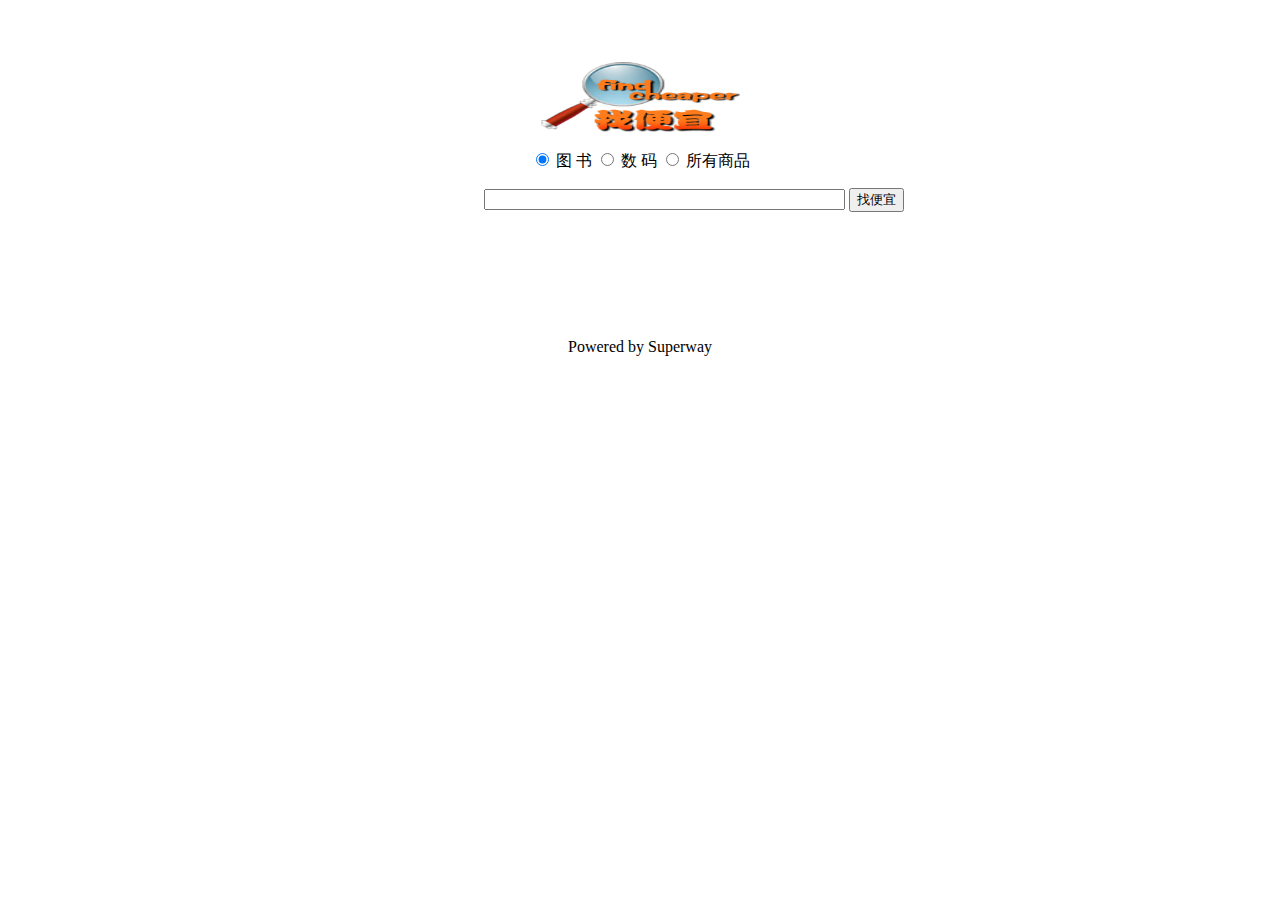
<file: templates/index.htm>
﻿<html>
<head>
<meta http-equiv="Content-Type" content="text/html; charset=utf-8">
<script type="text/javascript">
function changeAction(radio_url)
{
  var sb_form=document.getElementById("sb_form")
  sb_form.action=radio_url
}
</script>

<title>找便宜</title>

</head>
<body>
<br><br><br>
<center><img src="/static/logo.png" id="logo" width="200" height="70">
<br><br>
<table id="search_list" cellpadding="0" cellspacing="0">
<tbody>
<tr>
<td>
<div id="m">
<form name="class_form">
<input id="book" name="meta" value="" checked="checked" type="radio" onClick="changeAction('/findcheaperbook')">
<label for="book">图&nbsp;书</label>
<input id="digital" name="meta" value="" type="radio" onClick="changeAction('/findcheaperdigital')">
<label for="digital">数&nbsp;码</label>
<input id="all" name="meta" value="" type="radio" onClick="changeAction('/findcheaperall')">
<label for="all">所有商品</label>

</form>
</div>
</td>
</tr>
</tbody>
</table>
<table style="margin-left: 15px;" cellpadding="0" cellspacing="0">
<tbody>
<tr valign="top">
<td style="height: 62px; padding-left: 92px;" nowrap="nowrap">
<form name="sb_form" id="sb_form" method="post" action="/findcheaperbook">
<input  name="content" id="content" size="42" maxlength="100" type="text">
<input value="找便宜" id="sb" type="submit">
</form>
</td>
</tr>
</tbody>
</table>
<br><br><br><br>
</p>
<p style="height: 30px;">
Powered by Superway
</p>


</body>
</html>
</file>
